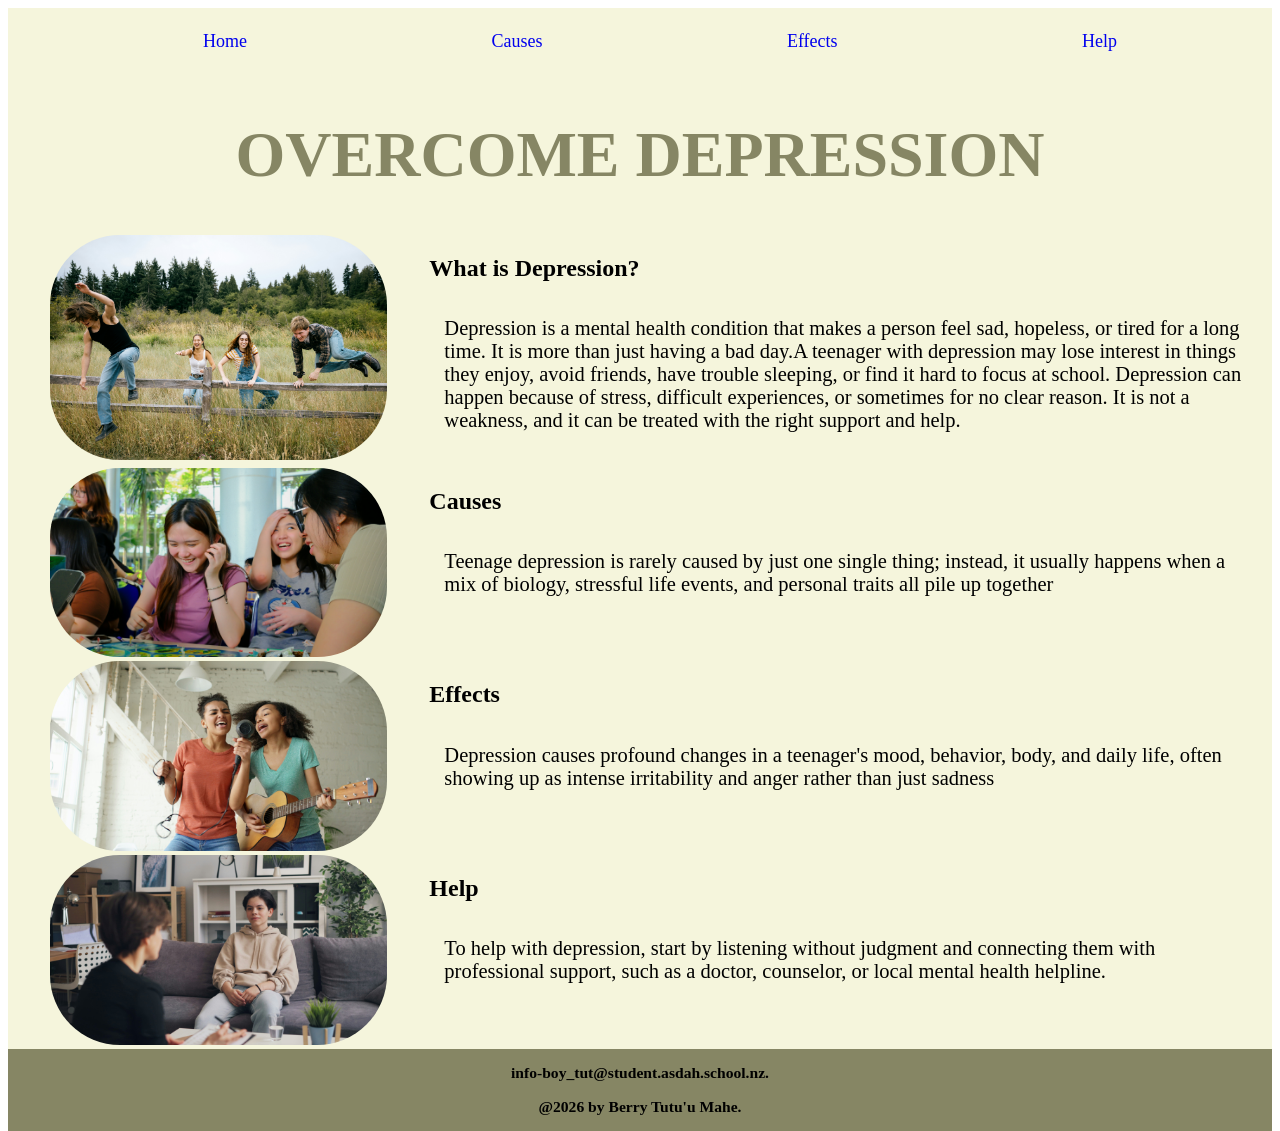
<file: index.html>
<!DOCTYPE html>
<html lang="en">
<head>
   <meta charset="UTF-8">
   <meta name="viewport" content="width=device-width, initial-scale=1.0">
   <title>Pro-Causes</title>
   <link rel="stylesheet" href="main.css">
</head>
<body>
   
<div class="container">

   <div class="navbar">
      <ul>

         <a href="#"><li>Home</li></a>
         <a href="causes.html"><li>Causes</li></a>
         <a href="effects.html"><li>Effects</li></a>
         <a href="help.html"><li>Help</li></a>
      </ul>
   </div>


   <div class="heading">
      <h1>OVERCOME DEPRESSION</h1>
   </div>



   <div class="image_1">
      <img src="images/img1.jpg" alt="">
   </div>



   <div class="definition">
      <h2>What is Depression?</h2>
      <p>Depression is a mental health condition that makes a person feel sad, hopeless, or tired for a long time.
          It is more than just having a bad day.A teenager with depression may lose interest in things they enjoy,
           avoid friends, have trouble sleeping, or find it hard to focus at school.
           Depression can happen because of stress, difficult experiences, or sometimes for no clear reason.
            It is not a weakness, and it can be treated with the right support and help.
      </p>
   </div>



   <div class="image_2">
     <img src="images/evan-marvell-5VdmdLY1Ouc-unsplash.jpg" alt="">
   </div>



   <div class="causes">
      <h2>Causes</h2>
    <p>Teenage depression is rarely caused by just one single thing; instead, it usually happens when a mix of biology, stressful life events,
       and personal traits all pile up together</p>
   </div>



   <div class="image_3">
      <img src="images/img2.jpg" alt="">
   </div>


   
   <div class="effects">
      <h2>Effects</h2>
      <p>Depression causes profound changes in a teenager's mood, behavior, body, and daily life, often showing up as intense irritability and anger rather than just sadness</p>
   </div>



   <div class="image_4">
      <img src="images/vitaly-gariev-m-82PNzgFq4-unsplash.jpg" alt="">
   </div>



   <div class="help">
      <h2>Help</h2>
      <p>To help with depression, start by listening without judgment and connecting them with professional support, 
         such as a doctor, counselor, or local mental health helpline.</p>
   </div>



   <div class="footer">
        <h3>info-boy_tut@student.asdah.school.nz.</h3>
        <h3> @2026 by Berry Tutu'u Mahe.</h3> 
   </div>


</div>




</body>
</html>
</file>
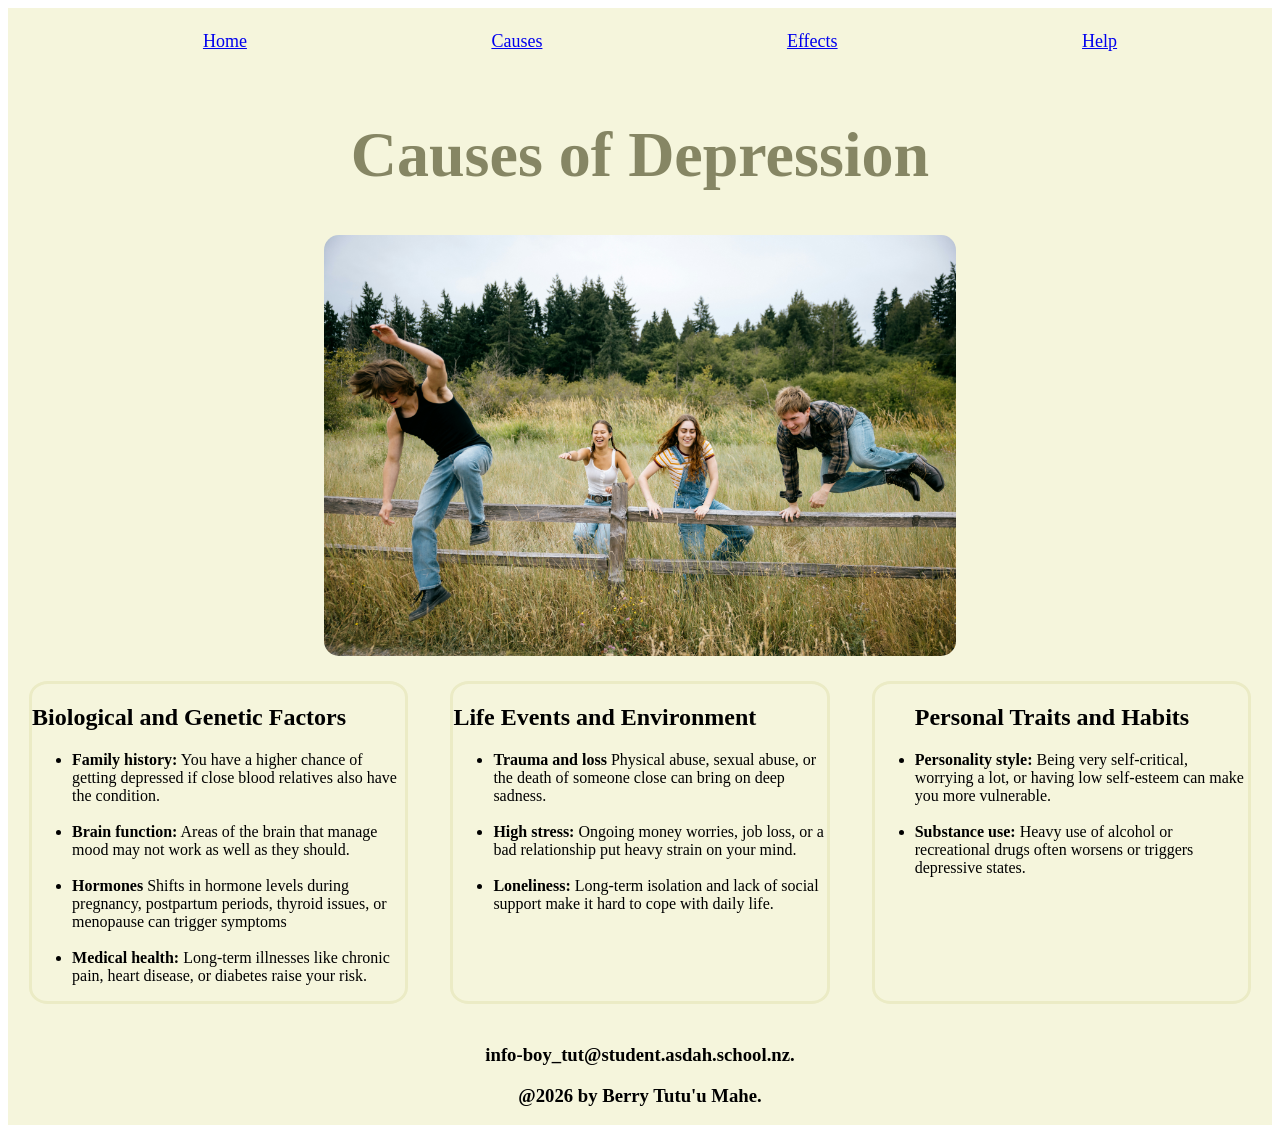
<file: causes.html>
<!DOCTYPE html>
<html lang="en">
<head>
   <meta charset="UTF-8">
   <meta name="viewport" content="width=device-width, initial-scale=1.0">
   <title>Causes</title>
   <link rel="stylesheet" href="causes.css">
</head>
<body>
   <div class="container">


      <div class="navbar">
         <ul>

            <a href="index.html"><li>Home</li></a>
            <a href="#"><li>Causes</li></a>
            <a href="effects.html"><li>Effects</li></a>
            <a href="help.html"><li>Help</li></a>
         </ul>
      </div>



      <div class="heading">
         <h1>Causes of Depression</h1>
      </div>


      <div class="image_1">
         <img src="images/img1.jpg" alt="">
      </div>


      <div class="text_1">
         <h2>Biological and Genetic Factors</h2>
         <ul>
            <li>
               <b>Family history:</b>
               You have a higher chance of getting depressed if close blood relatives also have the condition.
            </li><br>

            <li>
               <b>Brain function:</b>
                Areas of the brain that manage mood may not work as well as they should.
                
            </li><br>
            
            <li>
               <b>Hormones</b>
               Shifts in hormone levels during pregnancy, postpartum periods, thyroid issues, or menopause can trigger symptoms

            </li><br>
            
            <li>
            <b>Medical health:</b> Long-term illnesses like chronic pain, heart disease, or diabetes raise your risk.
         
            </li>
         </ul>
      </div>

      <div class="text_2">
         <h2>Life Events and Environment</h2>
         <ul>
            <li>
               <b>Trauma and loss</b>
               Physical abuse, sexual abuse, or the death of someone close can bring on deep sadness.
            </li><br>

            <li>
               <b>High stress:</b>
                Ongoing money worries, job loss, or a bad relationship put heavy strain on your mind.
            </li><br>

            <li>
               <b>Loneliness:</b>
                Long-term isolation and lack of social support make it hard to cope with daily life.
            </li>

         </ul>
      </div>

      <div class="text_3">
         <ul>
            <h2>Personal Traits and Habits</h2>
            <li>
               <b>Personality style:</b>
                Being very self-critical, worrying a lot, or having low self-esteem can make you more vulnerable.
            </li><br>
            
            <li>
               <b>Substance use:</b>
                Heavy use of alcohol or recreational drugs often worsens or triggers depressive states.
            </li>

         </ul>
      </div>

   <div class="footer">
        <h3>info-boy_tut@student.asdah.school.nz.</h3>
        <h3> @2026 by Berry Tutu'u Mahe.</h3> 
   </div>
      
   </div>
</body>
</html>
</file>
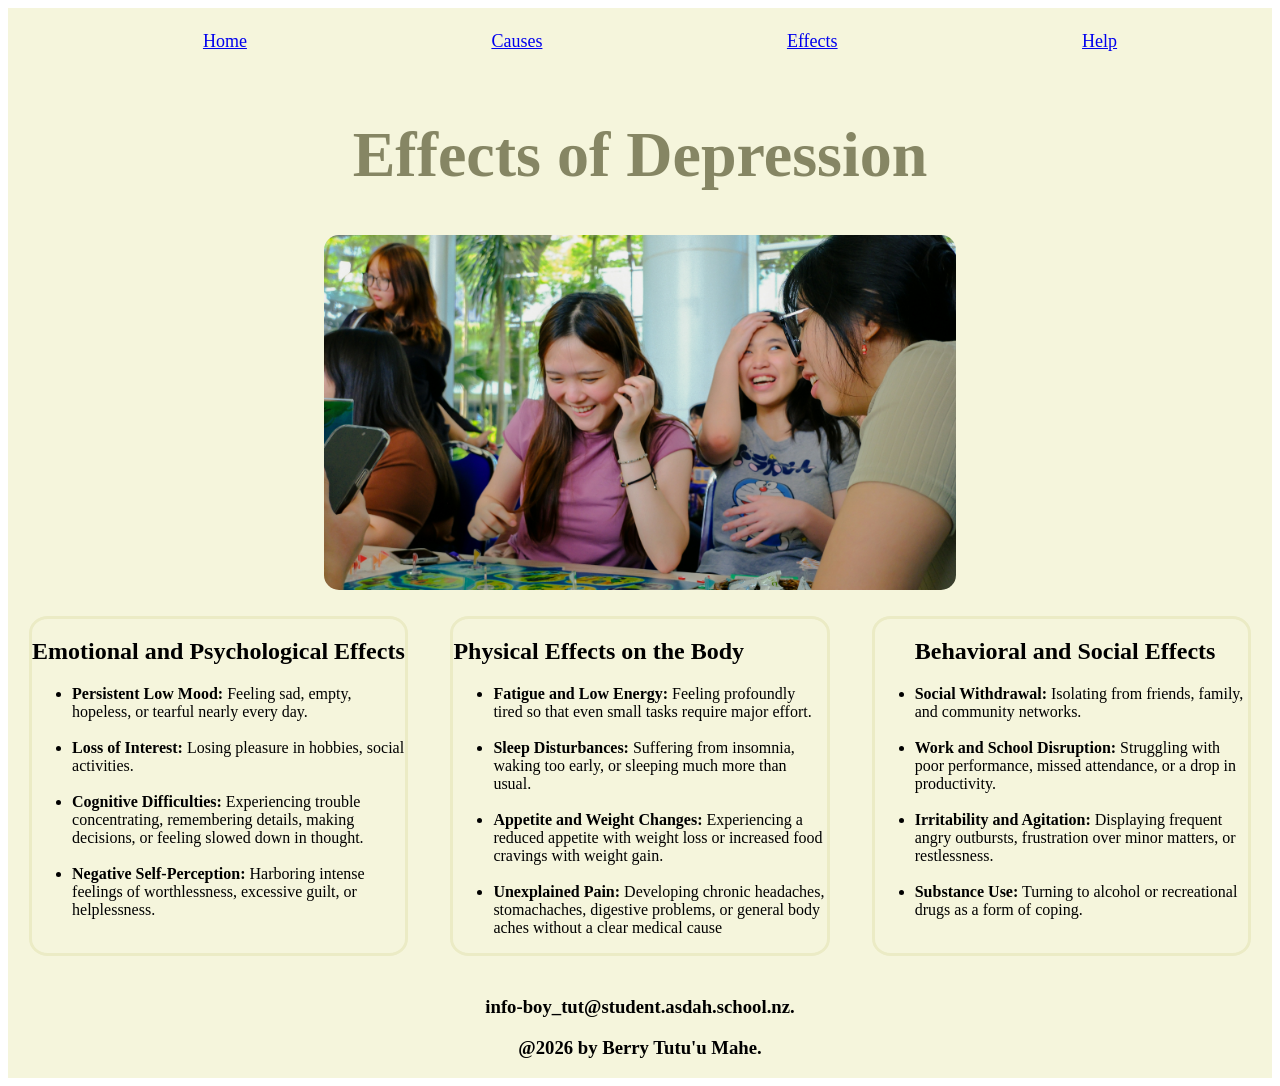
<file: effects.html>
<!DOCTYPE html>
<html lang="en">
<head>
   <meta charset="UTF-8">
   <meta name="viewport" content="width=device-width, initial-scale=1.0">
   <title>Causes</title>
   <link rel="stylesheet" href="causes.css">
</head>
<body>
   <div class="container">


      <div class="navbar">
         <ul>

            <a href="index.html"><li>Home</li></a>
            <a href="causes.html"><li>Causes</li></a>
            <a href="#"><li>Effects</li></a>
            <a href="help.html"><li>Help</li></a>
         </ul>
      </div>



      <div class="heading">
         <h1>Effects of Depression</h1>
      </div>


      <div class="image_1">
         <img src="images/evan-marvell-5VdmdLY1Ouc-unsplash.jpg" alt="">
      </div>


      <div class="text_1">
         <h2>Emotional and Psychological Effects</h2>
         <ul>
            <li>
               <b>Persistent Low Mood: </b>
                Feeling sad, empty, hopeless, or tearful nearly every day.
            </li><br>

            <li>
               <b>Loss of Interest:</b>
                 Losing pleasure in hobbies, social activities.
                
            </li><br>
            
            <li>
               <b>Cognitive Difficulties:</b>
               Experiencing trouble concentrating, remembering details, making decisions, or feeling slowed down in thought.
            </li><br>
            
            <li>
            <b>Negative Self-Perception:</b>
             Harboring intense feelings of worthlessness, excessive guilt, or helplessness.
            </li>
         </ul>
      </div>

      <div class="text_2">
         <h2>Physical Effects on the Body</h2>
         <ul>
            <li>
               <b>Fatigue and Low Energy:</b>
              Feeling profoundly tired so that even small tasks require major effort.
            </li><br>

            <li>
               <b>Sleep Disturbances:</b>
                Suffering from insomnia, waking too early, or sleeping much more than usual.
            </li><br>

            <li>
               <b>Appetite and Weight Changes:</b>
                Experiencing a reduced appetite with weight loss or increased food cravings with weight gain.
            </li><br>

            <li>
               <b>Unexplained Pain:</b>
                Developing chronic headaches, stomachaches, digestive problems, or general body aches without a clear medical cause
            </li>

         </ul>
      </div>

      <div class="text_3">
         <ul>
            <h2>Behavioral and Social Effects</h2>
            <li>
               <b>Social Withdrawal:</b>
                Isolating from friends, family, and community networks.
            </li><br>
            
            <li>
               <b>Work and School Disruption:</b>
                Struggling with poor performance, missed attendance, or a drop in productivity.
            </li><br>

            <li>
               <b>Irritability and Agitation:</b>
               Displaying frequent angry outbursts, frustration over minor matters, or restlessness.
            </li><br>

            <li>
               <b>Substance Use:</b>
                Turning to alcohol or recreational drugs as a form of coping.
            </li>

         </ul>
      </div>

   <div class="footer">
        <h3>info-boy_tut@student.asdah.school.nz.</h3>
        <h3> @2026 by Berry Tutu'u Mahe.</h3> 
   </div>
      
   </div>
</body>
</html>
</file>
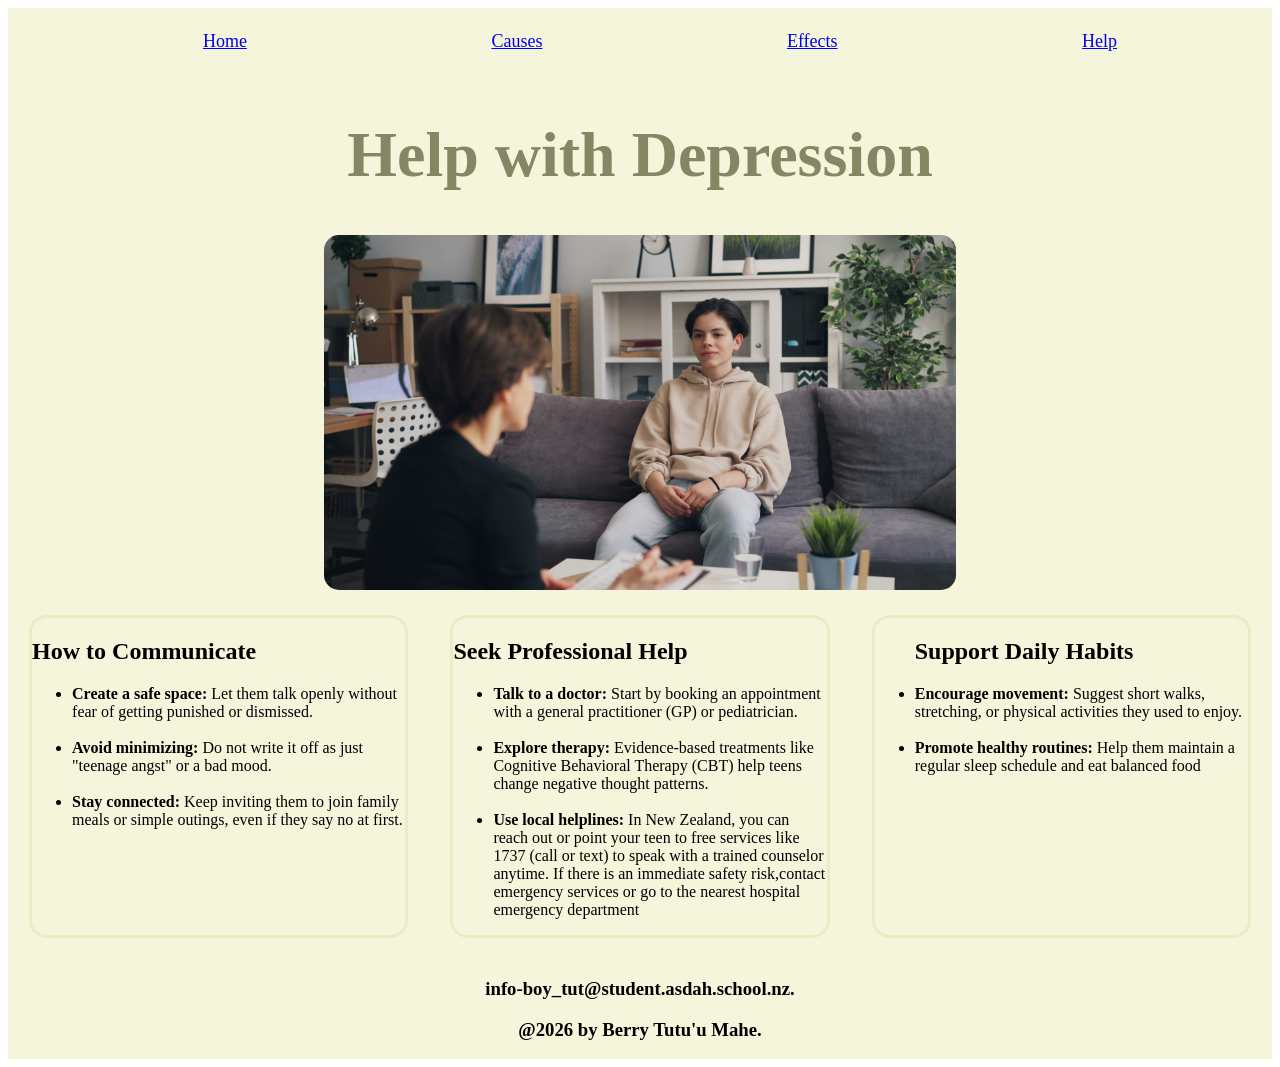
<file: help.html>
<!DOCTYPE html>
<html lang="en">
<head>
   <meta charset="UTF-8">
   <meta name="viewport" content="width=device-width, initial-scale=1.0">
   <title>Causes</title>
   <link rel="stylesheet" href="causes.css">
</head>
<body>
   <div class="container">


      <div class="navbar">
         <ul>

            <a href="index.html"><li>Home</li></a>
            <a href="causes.html"><li>Causes</li></a>
            <a href="effects.html"><li>Effects</li></a>
            <a href="#"><li>Help</li></a>
         </ul>
      </div>



      <div class="heading">
         <h1>Help with Depression</h1>
      </div>


      <div class="image_1">
         <img src="images/vitaly-gariev-m-82PNzgFq4-unsplash.jpg" alt="">
      </div>


      <div class="text_1">
         <h2>How to Communicate</h2>
         <ul>
            <li>
               <b>Create a safe space:</b>
                Let them talk openly without fear of getting punished or dismissed.
            </li><br>

            <li>
               <b>Avoid minimizing: </b>
                Do not write it off as just "teenage angst" or a bad mood.
                
            </li><br>
            
            <li>
               <b>Stay connected:</b>
                Keep inviting them to join family meals or simple outings, even if they say no at first.

            </li>
            
         </ul>
      </div>

      <div class="text_2">
         <h2>Seek Professional Help</h2>
         <ul>
            <li>
               <b>Talk to a doctor:</b>
                Start by booking an appointment with a general practitioner (GP) or pediatrician.
            </li><br>

            <li>
               <b>Explore therapy:</b>
                Evidence-based treatments like Cognitive Behavioral Therapy (CBT) help teens change negative thought patterns.
            </li><br>

            <li>
               <b>Use local helplines:</b>
                 In New Zealand, you can reach out or point your teen to free services like 1737 (call or text) to speak with a trained counselor anytime. 
                 If there is an immediate safety risk,contact emergency services or go to the nearest hospital emergency department
            </li>

         </ul>
      </div>

      <div class="text_3">
         <ul>
            <h2>Support Daily Habits</h2>
            <li>
               <b>Encourage movement:</b>
                Suggest short walks, stretching, or physical activities they used to enjoy.
            </li><br>
            
            <li>
               <b>Promote healthy routines: </b>
               Help them maintain a regular sleep schedule and eat balanced food
            </li>

         </ul>
      </div>

   <div class="footer">
        <h3>info-boy_tut@student.asdah.school.nz.</h3>
        <h3> @2026 by Berry Tutu'u Mahe.</h3> 
   </div>
      
   </div>
</body>
</html>
</file>
<file: main.css>
.container {
    display: grid;
    height: 100vh;
    grid-template-columns: 1fr 2fr;
    grid-template-rows: auto;
    grid-template-areas: 
    "navbar navbar"
    "heading heading"
    "image_1 definition "
    "image_2 causes"
    "image_3 effects"
    "image_4 help"
    "footer footer";
    background-color: beige;
    }

    .navbar{
        grid-area: navbar;
        text-align: center;
        font-size: large;
        padding: 5px;
    }

    .navbar ul {
        list-style-type: none;
    }

    .navbar li{
        display: inline;
        padding: 120px;
    }

    /*.navbar a {


    }*/

    .heading{
        grid-area: heading;
        text-align: center;
        font-size: xx-large;
        color: rgb(134, 134, 100);
    }


    .image_1{
        grid-area: image_1;
        text-align: center;
       }
       

    .definition{
        grid-area: definition;
         text-align: left;
    }




    .image_2{
        grid-area: image_2;
        text-align: center;
    }



    .causes{
        grid-area: causes;
        text-align: left;

    }

    .image_3{
        grid-area: image_3;
        background-color: beige;
        text-align: center;
    }



    .effects{
        grid-area: effects;
        text-align: left;
        background-color: beige;
    }




    .image_4{
        grid-area: image_4;
        background-color: beige;
        text-align: center;
    }
    iframe{
        border-radius: 15px;
    }


    .help{
        grid-area: help;
        text-align: left;
        background-color: beige;
    }


    .footer{
        grid-area: footer;
        background-color:  rgb(134, 134, 100);;
        text-align: center;
        font-size: smaller;
    }

    img{
        width: 80%;
        height: auto;
        border-radius: 70px;
    }

    a{
        text-decoration: none;
    }
    
    P{
        padding: 15px;
        font-size: 20.5px;
    }
</file>
<file: causes.css>
.container {
    display: grid;
    grid-template-columns: 1fr 1fr 1fr;
    grid-template-rows: auto;
    grid-template-areas: 
    "navbar navbar navbar"
    "heading heading heading"
    "image_1 image_1 image_1"
    "text_1 text_2 text_3"
    "footer footer footer";
    background-color: beige;
    }

.navbar{
        grid-area: navbar;
        text-align: center;
        font-size: large;
        padding: 5px;
}

.navbar ul {
        list-style-type: none;
}

.navbar li{
        display: inline;
        padding: 120px;
}




.heading{
        grid-area: heading;
        text-align: center;
        font-size: xx-large;
        color: rgb(134, 134, 100);
}

    
.image_1{
        grid-area: image_1;
        text-align: center;
}

img{
        width:50%;
        height: auto;
        border-radius: 15px;
}


.text_1{grid-area: text_1;}

.text_2{grid-area: text_2;}

.text_3{grid-area: text_3;}

.text_1, .text_2, .text_3 {
    margin: 5%;
    border-style: solid;
    border-radius: 5%;
    border-color: rgb(235, 235, 197);

}

.footer{
    grid-area: footer;
    text-align: center;
}
</file>
